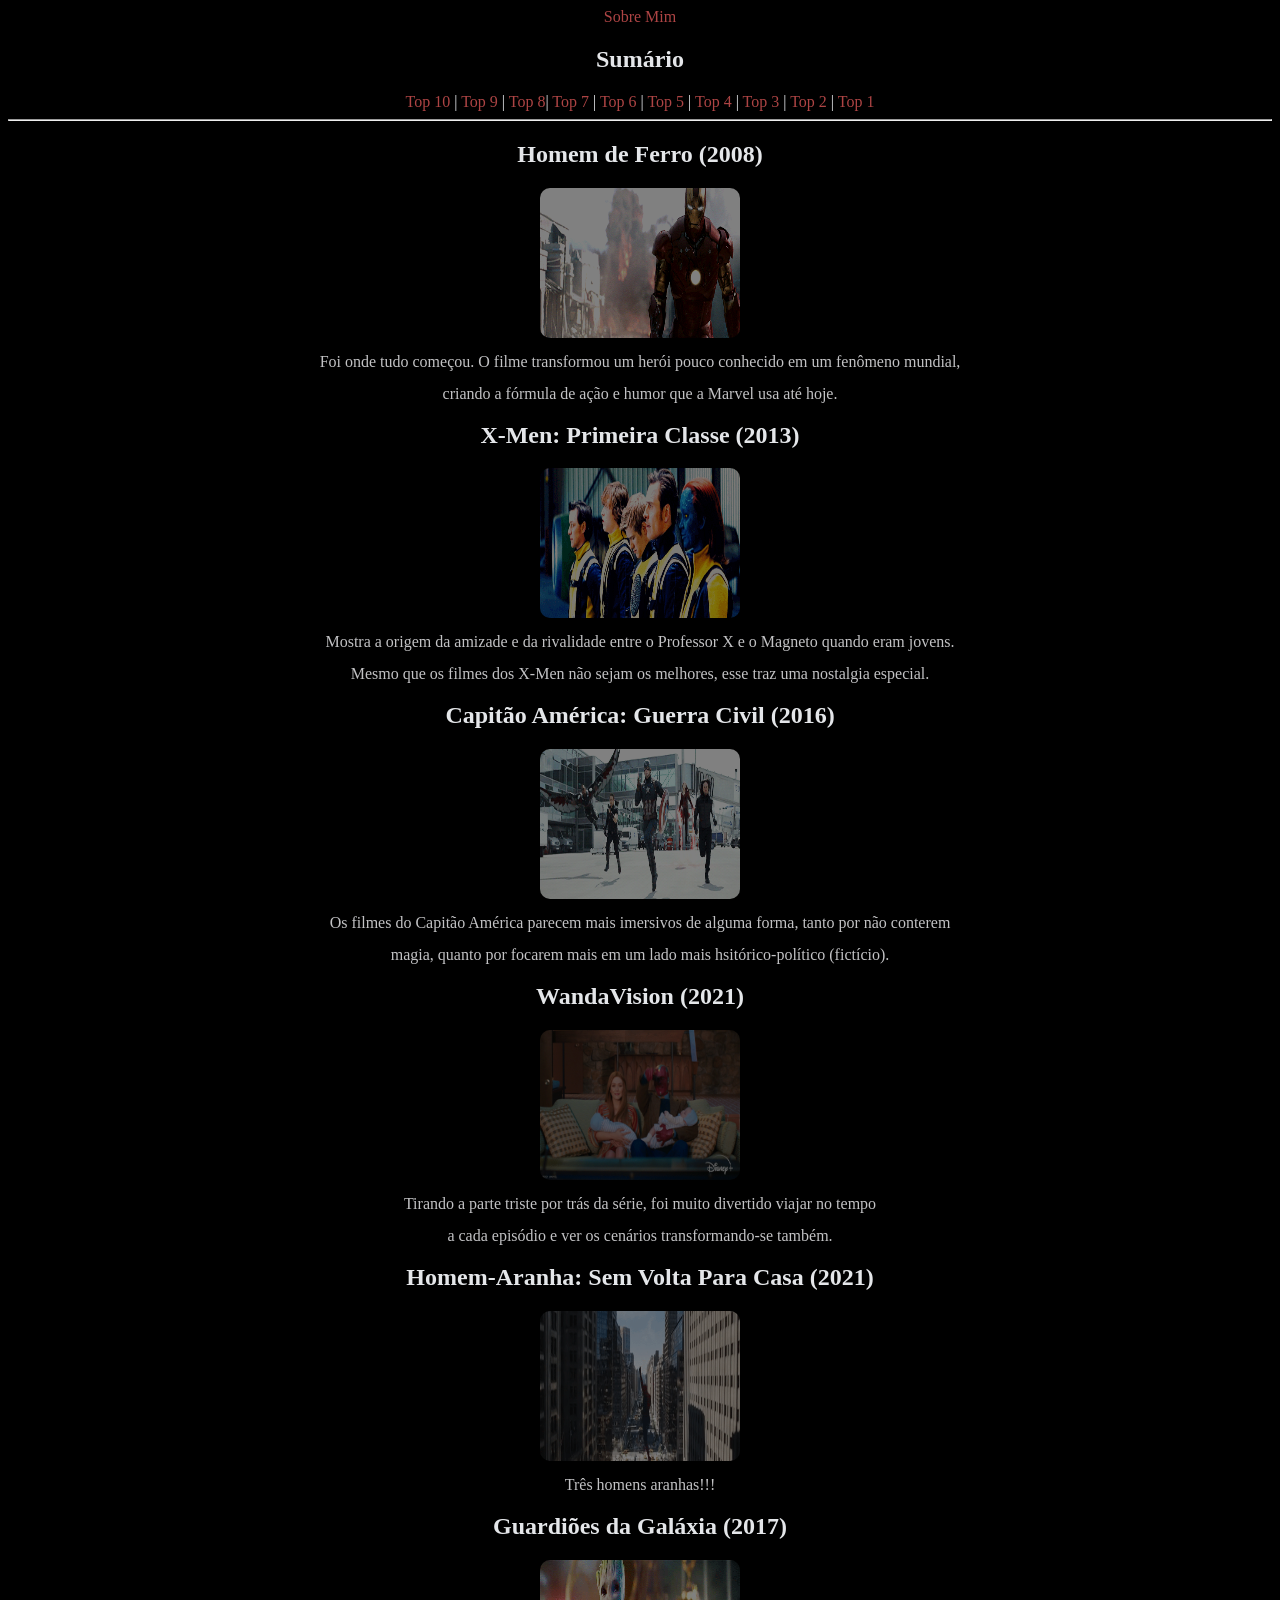
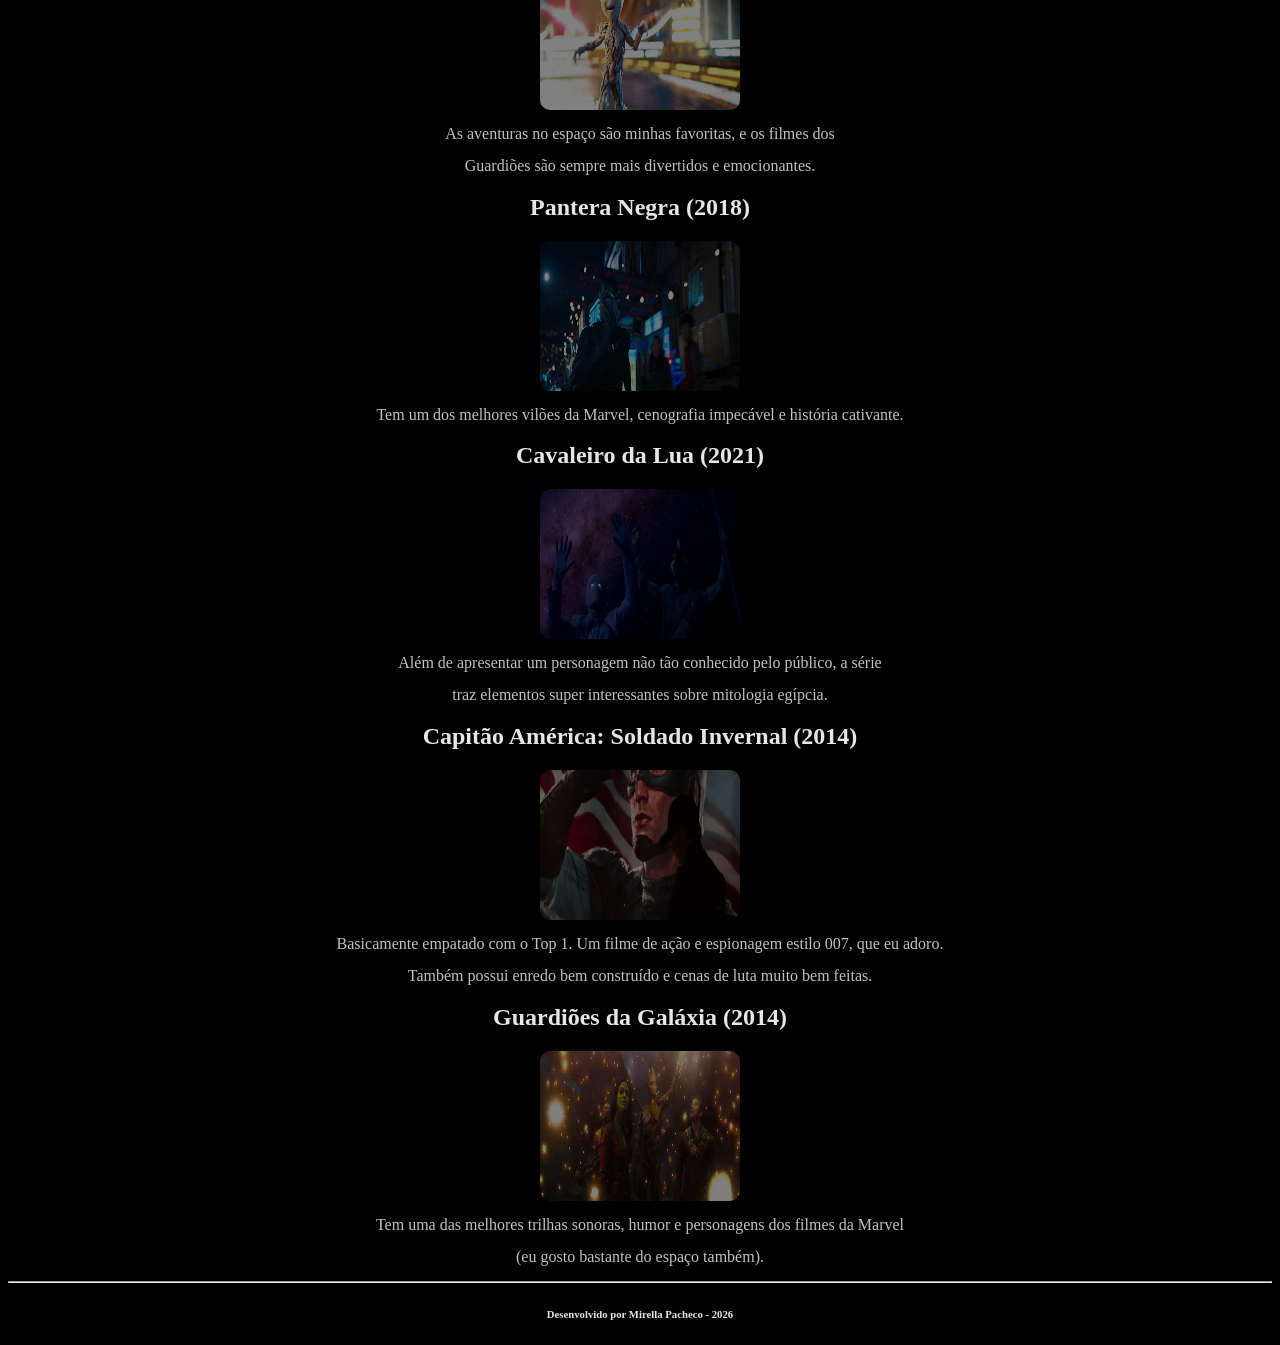
<file: index.html>
<!DOCTYPE html>
<html lang="en">
<head>
    <meta charset="UTF-8">
    <meta name="viewport" content="width=device-width, initial-scale=1.0">
    <link rel="stylesheet" type='text/css' href="style.css">
	<meta charset="UTF-8">
    <title>Top 10 Filmes e Séries da Marvel</title>
</head>
<body>

<header>
     <a target ="_blank" href="sobre.html">Sobre Mim</a>
    <h2>Sumário</h2>
    <nav>
        <a href="#n10">Top 10</a> |
        <a href="#n9">Top 9</a> |
        <a href="#n8">Top 8</a>|
        <a href="#n7">Top 7</a> |
        <a href="#n6">Top 6</a> |
        <a href="#n5">Top 5</a> |
        <a href="#n4">Top 4</a> |
        <a href="#n3">Top 3</a> |
        <a href="#n2">Top 2</a> |
        <a href="#n1">Top 1</a> 
    </nav>
</header>
    
<hr>

<h2 id="n10">Homem de Ferro (2008) </h2>
<img src="./img/n10.gif" alt="Imagem 10" width = 50%>
<p>Foi onde tudo começou. O filme transformou um herói pouco conhecido em um fenômeno mundial, </p>
<p>criando a fórmula de ação e humor que a Marvel usa até hoje.</p>

<h2 id="n9">X-Men: Primeira Classe (2013) </h2>
<img src="./img/n9.gif" alt="Imagem 9" width = 50%>
<p>Mostra a origem da amizade e da rivalidade entre o Professor X e o Magneto quando eram jovens. </p>
<p>Mesmo que os filmes dos X-Men não sejam os melhores, esse traz uma nostalgia especial.</p>

<h2 id="n8">Capitão América: Guerra Civil (2016)</h2>
<img src="./img/n8.gif" alt="Imagem 8" width = 50%>
<p>Os filmes do Capitão América parecem mais imersivos de alguma forma, tanto por não conterem</p>
<p>magia, quanto por focarem mais em um lado mais hsitórico-político (fictício).</p>

<h2 id="n7">WandaVision (2021)</h2>
<img src="./img/n7.gif" alt="Imagem 7" width = 50%>
<p>Tirando a parte triste por trás da série, foi muito divertido viajar no tempo</p>
<p>a cada episódio e ver os cenários transformando-se também.</p>

<h2 id="n6">Homem-Aranha: Sem Volta Para Casa (2021)</h2>
<img src="./img/n6.gif" alt="Imagem 6" width = 50%>
<p>Três homens aranhas!!!</p>

<h2 id="n5">Guardiões da Galáxia (2017)</h2>
<img src="./img/n5.gif" alt="Imagem 5" width = 50%>
<p>As aventuras no espaço são minhas favoritas, e os filmes dos</p>
<p>Guardiões são sempre mais divertidos e emocionantes.</p>

<h2 id="n4">Pantera Negra (2018)</h2>
<img src="./img/n4.gif" alt="Imagem 4" width = 50%>
<p>Tem um dos melhores vilões da Marvel, cenografia impecável e história cativante.</p>

<h2 id="n3">Cavaleiro da Lua (2021)</h2>
<img src="./img/n3.gif" alt="Imagem 3" width = 50%>
<p>Além de apresentar um personagem não tão conhecido pelo público, a série</p>
<P> traz elementos super interessantes sobre mitologia egípcia.</P>

<h2 id="n2">Capitão América: Soldado Invernal (2014)</h2>
<img src="./img/n2.gif" alt="Imagem 2" width = 50%>
<p>Basicamente empatado com o Top 1. Um filme de ação e espionagem estilo 007, que eu adoro.</p>
<p>Também possui enredo bem construído e cenas de luta muito bem feitas.</p>

<h2 id="n1">Guardiões da Galáxia (2014)</h2>
<img src="./img/n1.gif" alt="Imagem 1" width = 50%>
<p>Tem uma das melhores trilhas sonoras, humor e personagens dos filmes da Marvel</p>
<p>(eu gosto bastante do espaço também).</p>
<hr>

<h6>Desenvolvido por Mirella Pacheco - 2026</h6>

</body>
</html>
</file>
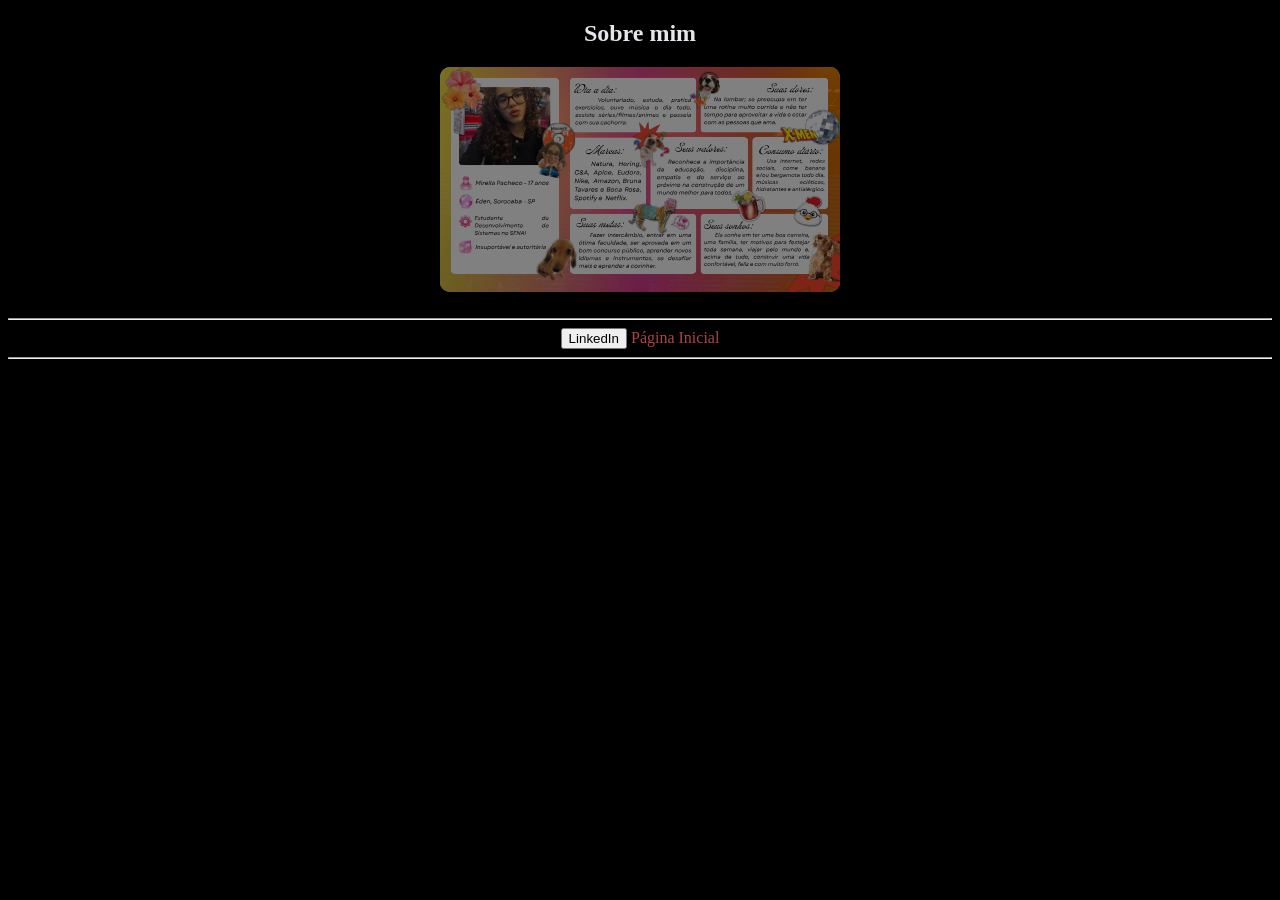
<file: sobre.html>
<!DOCTYPE html>
<html lang="pt-br">
<head>
    <link rel="stylesheet" type="text/css" href="style.css">
    <meta charset="UTF-8">
    <meta name="viewport" content="width=device-width, initial-scale=1.0">
</head>
<body id="pagina-sobre">

    <header>
        <h2> Sobre mim</h2>
         <img id="imgpersona" src="./img/imgpersona.svg" alt="Imagem 11">
    </header>

    <br>
    <hr>

    <div>
        <a href="https://www.linkedin.com/in/mirella-pacheco-41955a3b1" target="_blank">
            <button>LinkedIn</button>
        </a>

        <a target ="_blank" href="index.html">Página Inicial</a>
<hr>

    </div>

</body>
</html>
</file>
<file: style.css>
body {
    background-color:#000000;
    color: rgb(228, 230, 233);
    text-align: center;
    font-family: 'Poppins';
}

img{
    opacity: 0.50;
    background-position: center;
  background-repeat: no-repeat;
  background-size: cover;
  
  width: 200px;                
  height: 150px;                
  border-radius: 10px; 

    display: block;
  margin-left: auto;
  margin-right: auto;
}

img:hover{
    opacity: 1;
    zoom: 1.25;
     opacity: 1;
    transform: scale(1.15);
}

h2:hover{
    color: white;
}

p {
    color: rgb(223, 223, 225);
    font-size: 1rem;
     text-align: center;
    line-height: 1.0rem; 
    color: #c2c2c4;
}

a {
    color: rgb(173, 68, 68);
    text-decoration: none; 
}

#imgpersona {
    width: 400px;
    height: auto;
}
</file>
